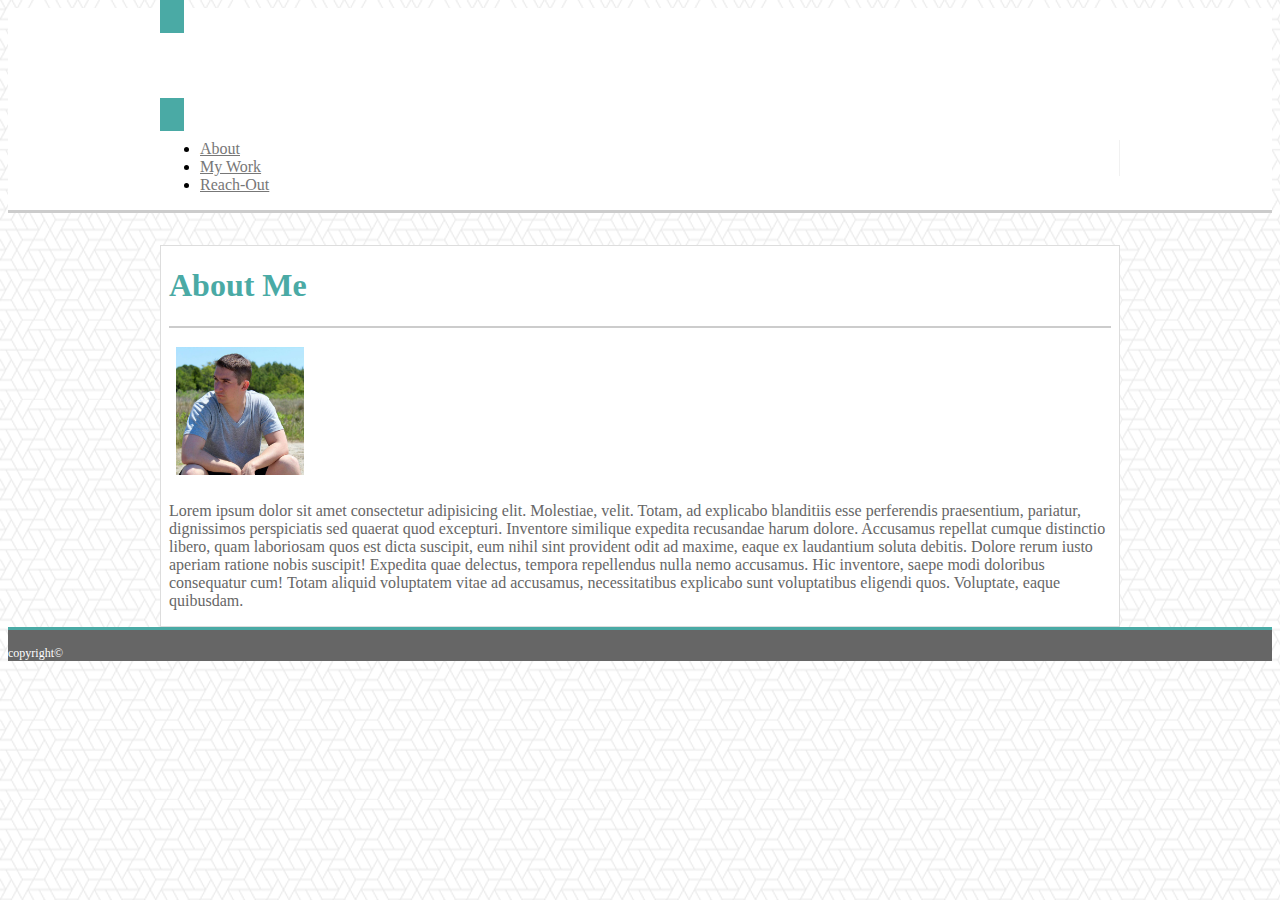
<file: index.html>
<!DOCTYPE html>
<html lang="en">
<head>
    <meta charset="UTF-8">
    <meta name="viewport" content="width=device-width, initial-scale=1.0">
    <meta http-equiv="X-UA-Compatible" content="ie=edge">
    <title>Document</title>

    <link rel="stylesheet" href="https://stackpath.bootstrapcdn.com/bootstrap/4.1.3/css/bootstrap.min.css" integrity="sha384-MCw98/SFnGE8fJT3GXwEOngsV7Zt27NXFoaoApmYm81iuXoPkFOJwJ8ERdknLPMO" crossorigin="anonymous">
    <script src="https://stackpath.bootstrapcdn.com/bootstrap/4.1.3/js/bootstrap.min.js" integrity="sha384-ChfqqxuZUCnJSK3+MXmPNIyE6ZbWh2IMqE241rYiqJxyMiZ6OW/JmZQ5stwEULTy" crossorigin="anonymous"></script>
    <link rel="stylesheet" href="assets/css/style.css">
</head>
<body>
    <!-- Place Navbar below-->
    <nav class="navbar crd-navbar">
        <div class="container">
            <span class="nav-logo">
                <h1>Cody Davis</h1>
            </span>
                <ul class="nav justify-content-end">
                    <li class="nav-item">
                        <a class="nav-link" href="#">About</a>
                    </li>
                    <li class="nav-item">
                        <a class="nav-link" href="portfolio.html">My Work</a>
                    </li>
                    <li class="nav-item">
                        <a class="nav-link" href="contact.html">Reach-Out</a>
                    </li>
                </ul>
        </div>
    </nav>
    <!-- Page content below-->
    <div class="container crd-main-wrapper">
        <div class="row"> <!-- row 1-->
            <div class="col-md-12 crd-title-border-bottom crd-mb-12">
                <h1 class="crd-font-teal">About Me</h1>
            </div>
        </div><!-- end of row 1-->
        <div class="row"> <!-- row 2-->
            <div class="col-md-12">
                <img class="img float-left crd-profile-picture" src='assets/image/photo-codydavis.jpg' alt="picture of cody davis">
                <p>
                Lorem ipsum dolor sit amet consectetur adipisicing elit. Molestiae, velit. Totam, ad explicabo blanditiis esse perferendis praesentium, pariatur, dignissimos perspiciatis sed quaerat quod excepturi. Inventore similique expedita recusandae harum dolore.
                Accusamus repellat cumque distinctio libero, quam laboriosam quos est dicta suscipit, eum nihil sint provident odit ad maxime, eaque ex laudantium soluta debitis. Dolore rerum iusto aperiam ratione nobis suscipit!
                Expedita quae delectus, tempora repellendus nulla nemo accusamus. Hic inventore, saepe modi doloribus consequatur cum! Totam aliquid voluptatem vitae ad accusamus, necessitatibus explicabo sunt voluptatibus eligendi quos. Voluptate, eaque quibusdam.
                </p>
            </div>
        </div><!--end of row 2-->
    </div>
    <!-- Footer below-->
    <div class="fixed-bottom crd-footer">
        <div class="mx-auto" style="width: 200px;">
            copyright&#169;
        </div>
    </div>
    
</body>
</html>
</file>
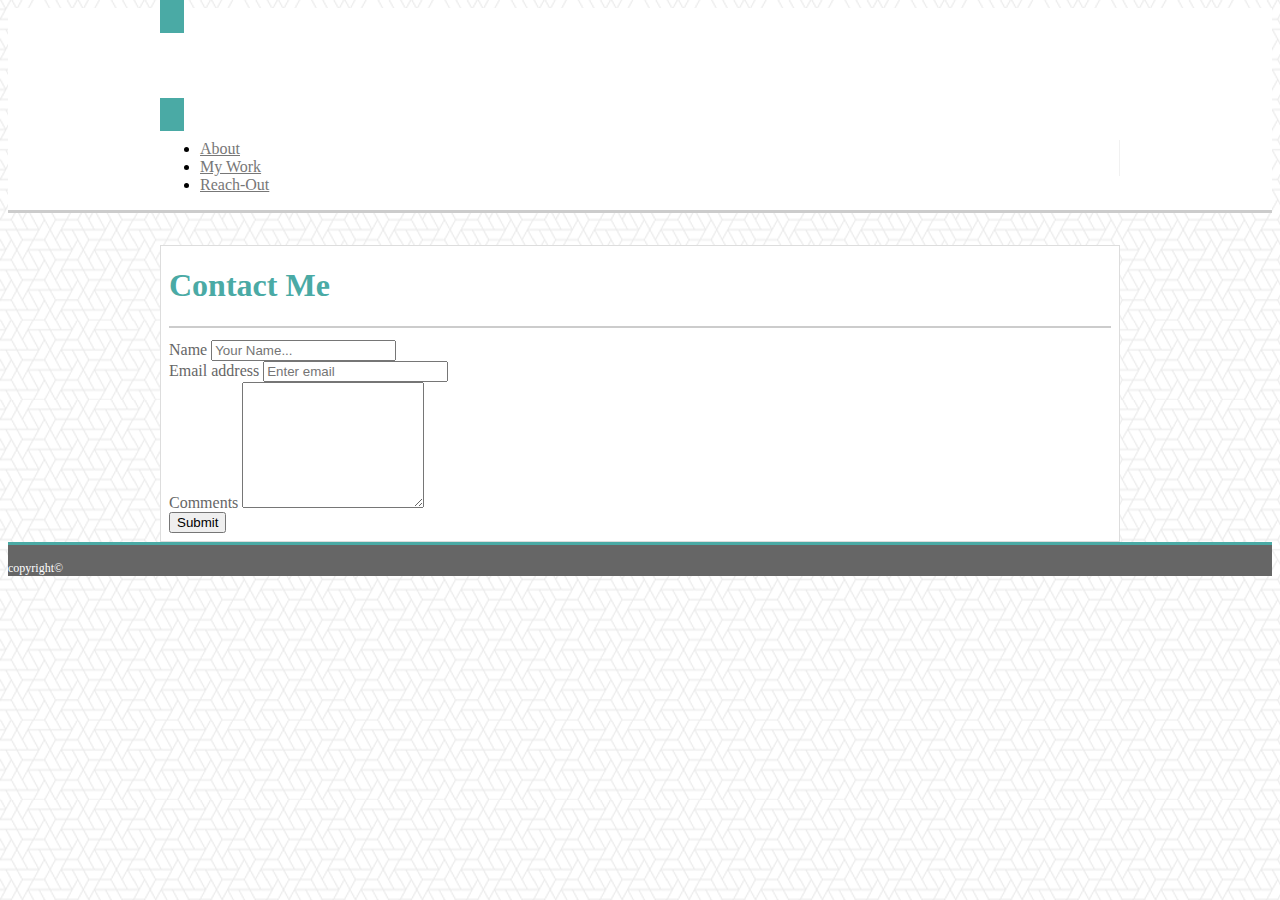
<file: contact.html>
<!DOCTYPE html>
<html lang="en">
<head>
    <meta charset="UTF-8">
    <meta name="viewport" content="width=device-width, initial-scale=1.0">
    <meta http-equiv="X-UA-Compatible" content="ie=edge">
    <title>Document</title>

    <link rel="stylesheet" href="https://stackpath.bootstrapcdn.com/bootstrap/4.1.3/css/bootstrap.min.css" integrity="sha384-MCw98/SFnGE8fJT3GXwEOngsV7Zt27NXFoaoApmYm81iuXoPkFOJwJ8ERdknLPMO" crossorigin="anonymous">
    <script src="https://stackpath.bootstrapcdn.com/bootstrap/4.1.3/js/bootstrap.min.js" integrity="sha384-ChfqqxuZUCnJSK3+MXmPNIyE6ZbWh2IMqE241rYiqJxyMiZ6OW/JmZQ5stwEULTy" crossorigin="anonymous"></script>
    <link rel="stylesheet" href="assets/css/style.css">
</head>
<body>
    <!-- Place Navbar below-->
    <nav class="navbar crd-navbar">
        <div class="container">
            <span class="nav-logo">
                <h1>Cody Davis</h1>
            </span>
                <ul class="nav justify-content-end">
                    <li class="nav-item">
                        <a class="nav-link" href="index.html">About</a>
                    </li>
                    <li class="nav-item">
                        <a class="nav-link" href="portfolio.html">My Work</a>
                    </li>
                    <li class="nav-item">
                        <a class="nav-link" href="#">Reach-Out</a>
                    </li>
                </ul>
        </div>
    </nav>
    <!-- Page content below-->
    <div class="container crd-main-wrapper">
        <div class="row"> <!-- row 1-->
            <div class="col-md-12 crd-title-border-bottom crd-mb-12">
                <h1 class="crd-font-teal">Contact Me</h1>
            </div>
        </div><!-- end of row 1-->
        <div class="row"> <!-- row 2-->
            <div class="col-md-12">
                
                <form>

                    <div class="form-group">
                        <label for="inputName">Name</label>
                        <input type="text" class="form-control" id="inputName" placeholder="Your Name...">
                    </div>

                    <div class="form-group">
                        <label for="InputEmail1">Email address</label>
                        <input type="email" class="form-control" id="InputEmail1" placeholder="Enter email">
                    </div>

                    <div class="form-group">
                        <label for="inputComment">Comments</label>
                        <textarea class="form-control" id="inputComment" rows="8"></textarea>
                    </div>

                    <button type="submit" class="btn btn-primary">Submit</button>

                </form>

            </div>
            
          
        </div><!--end of row 2-->
    </div>
    <!-- Footer below-->
    <div class="fixed-bottom crd-footer">
        <div class="mx-auto" style="width: 200px;">
            copyright&#169;
        </div>
    </div>
    
</body>
</html>
</file>
<file: assets/css/style.css>
*{
  box-sizing: border-box;
}
body{
  background-color: #4aaaa5;
  background-image: url('../image/bg-hexlight.png');
}

.container {
  max-width: 960px; 
  padding: 0;
  margin: 0 auto;
}

.crd-w-100{
  width: 100%;
}
.row{
  margin: 8px;
}

/* SPacing ------------------------------------------------- */
.crd-mb-12 {
  margin-bottom: 12px;
}
.crd-mb-32{
  margin-bottom: 32px;
}

.crd-pt-16 {
  padding-top: 16px;
}

/* Colors --------------------------------------------------------------- */
.crd-font-teal {
  color: #4aaaa5;
}
.nav-link{
  color: #777;
}

.nav-link:hover,
.nav-link:active {
  color:#4aaaa5;
}

/* Navbar -------------------------------------------------- */

nav ul li:not(:last-of-type) {
  border-right: 1px solid #33333311;
}
.crd-navbar {
  background-color: #fff;
  border-bottom: 3px solid #ccc;
  padding: 0;
  margin-bottom: 32px;
}

.nav-logo{
  height:100%;
  color: #fff;
  background-color: #4aaaa5;
  padding: 8px 24px;
}

/* Page content ----------------------------------------- */

.crd-title-border-bottom{
  border-bottom: 2px solid #ccc;
}

.crd-profile-picture{
  width:128px;
  height:128px;
  margin: 7px;
}

.crd-main-wrapper{
  border: 1px solid #ddd;
  background-color: #fff;
  color: #666;
}

.crd-profile-preview-caption{
  padding: 16px;
  position: relative;
  bottom: 24%;
  background-color: #4aaaa5;
  color: #fff;
  text-align: center;
}

/* footer --------------------------------------------- */

.crd-footer {
  border-top: 3px solid #4aaaa5;
  padding-top: 16px;
  background-color: #666666;
  color: #fff;
  font-size: 12px;
}
</file>
